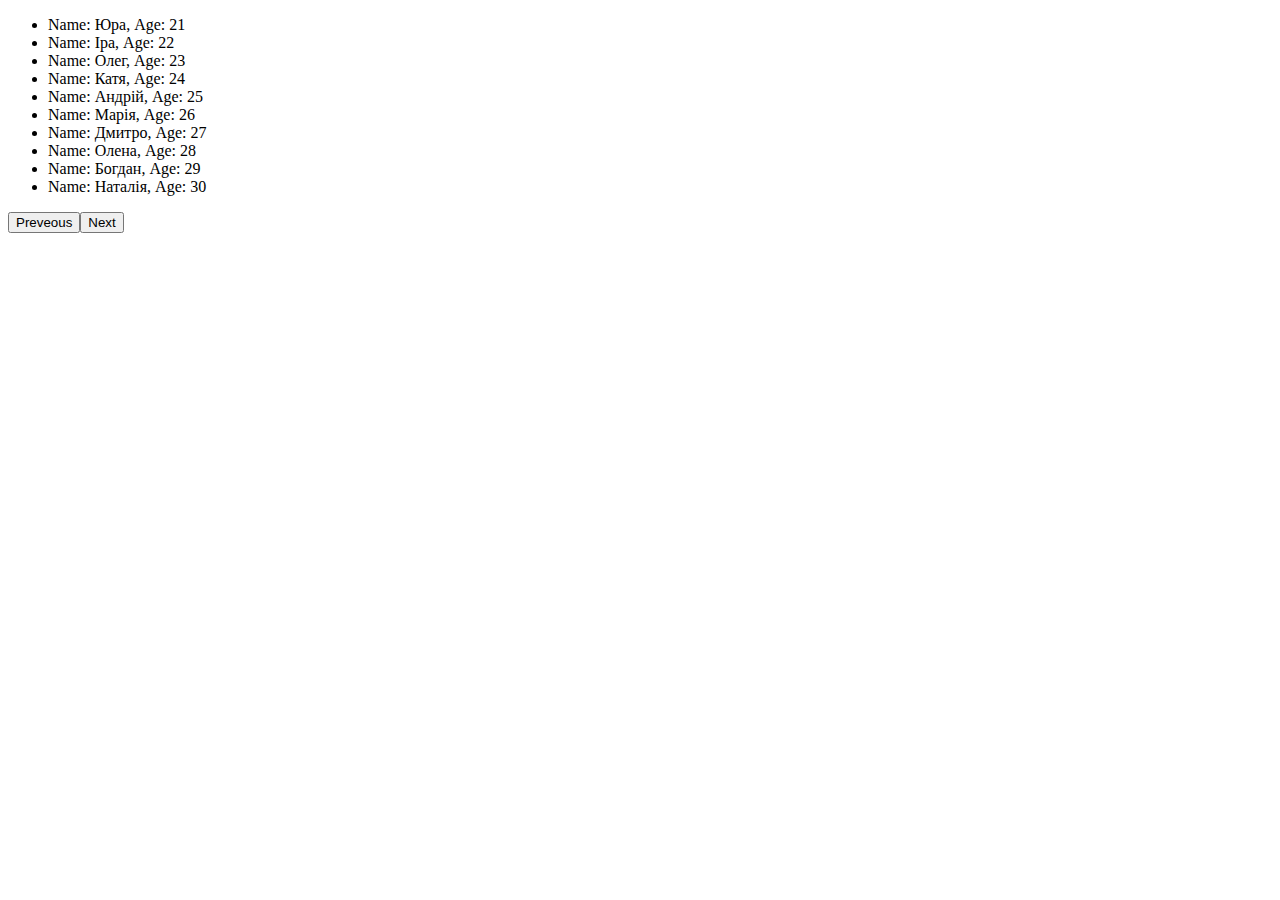
<file: Homework 10/index.html>
<!DOCTYPE html>
<html lang="en">
<head>
    <meta charset="UTF-8">
    <title>Title</title>
</head>
<body>
<!--<input type="number" id="counter" value="0">-->

<script src="script.js"></script>
</body>
</html>
</file>
